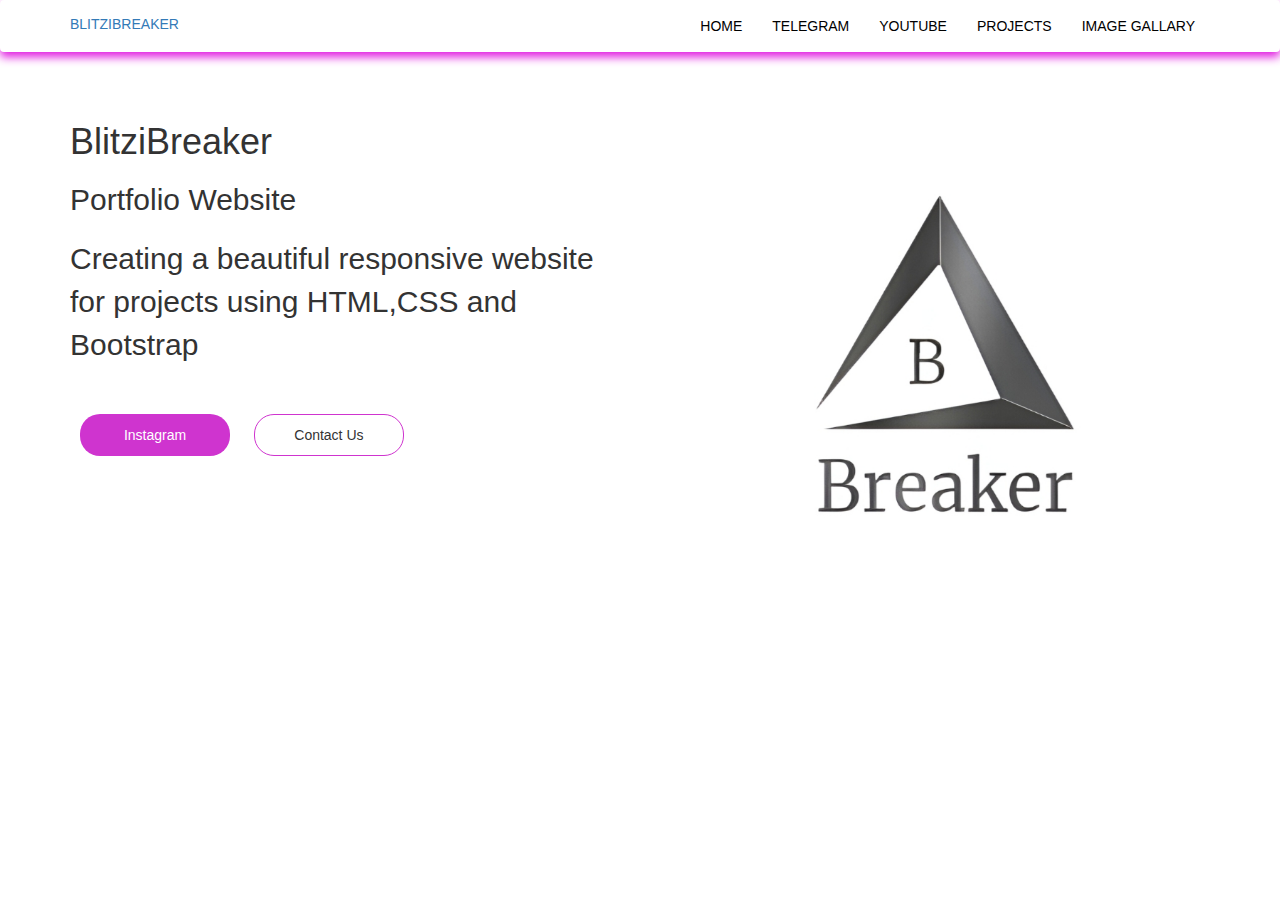
<file: index.html>
<html>
<head>
    <title>Portfolio website of JASSI</title>
    <link rel="stylesheet" type="text/css" href="style.css">
    
    <link rel="stylesheet" href="https://maxcdn.bootstrapcdn.com/bootstrap/3.4.1/css/bootstrap.min.css">
    <script src="https://ajax.googleapis.com/ajax/libs/jquery/3.6.0/jquery.min.js"></script>
    <script src="https://maxcdn.bootstrapcdn.com/bootstrap/3.4.1/js/bootstrap.min.js"></script>
</head>
<body>
     <header class="header">
     <nav class="navbar navbar-style">
        <div class="container">
            <div class="navbar-header">
                <button type="button" class="navbar-toggle" data-toggle="collapse" data-target="#micon">
                    <span class="icon-bar"></span>
                    <span class="icon-bar"></span>
                    <span class="icon-bar"></span>
                </button>

            <a href="">BLITZIBREAKER<img class="logo" scr="heart.png"></a>
            </div>
            <div class="collapse navbar-collapse" id="micon">
            <ul class="nav navbar-nav navbar-right">
                <li><a href="index.html">Home</a></li>
                <li><a href="https://t.me/blitzibreaker">TELEGRAM</a></li>
                <li><a href="https://youtube.com/@jsjaat_">YOUTUBE</a></li>
                <li><a href="projects.html">PROJECTS</a></li>
                <li><a href="">IMAGE GALLARY</a></li>
            </ul>
        </div>
        </nav> 
        <div class="container">
        <div class="row">
            <div class="col-sm-6 banner-info">
                <h1>BlitziBreaker</h1>
                <p class="big-text">Portfolio Website</p>
                <p class="big-text">Creating a beautiful responsive website for projects using HTML,CSS and Bootstrap</p>
                <a class="btn btn-first" href="https://www.instagram.com/jsjaat_/">Instagram</a>
                <a class="btn btn-second" href="mailto:katewajasvir007@gmail.com">Contact Us</a>

            </div> 
            <div class="col-sm-6 banner-image">
                <img src="blitzibreaker.jpg" class="img-responsive">
            </div>
               
        </div>  
     </header>



    
</body>
</html>
</file>
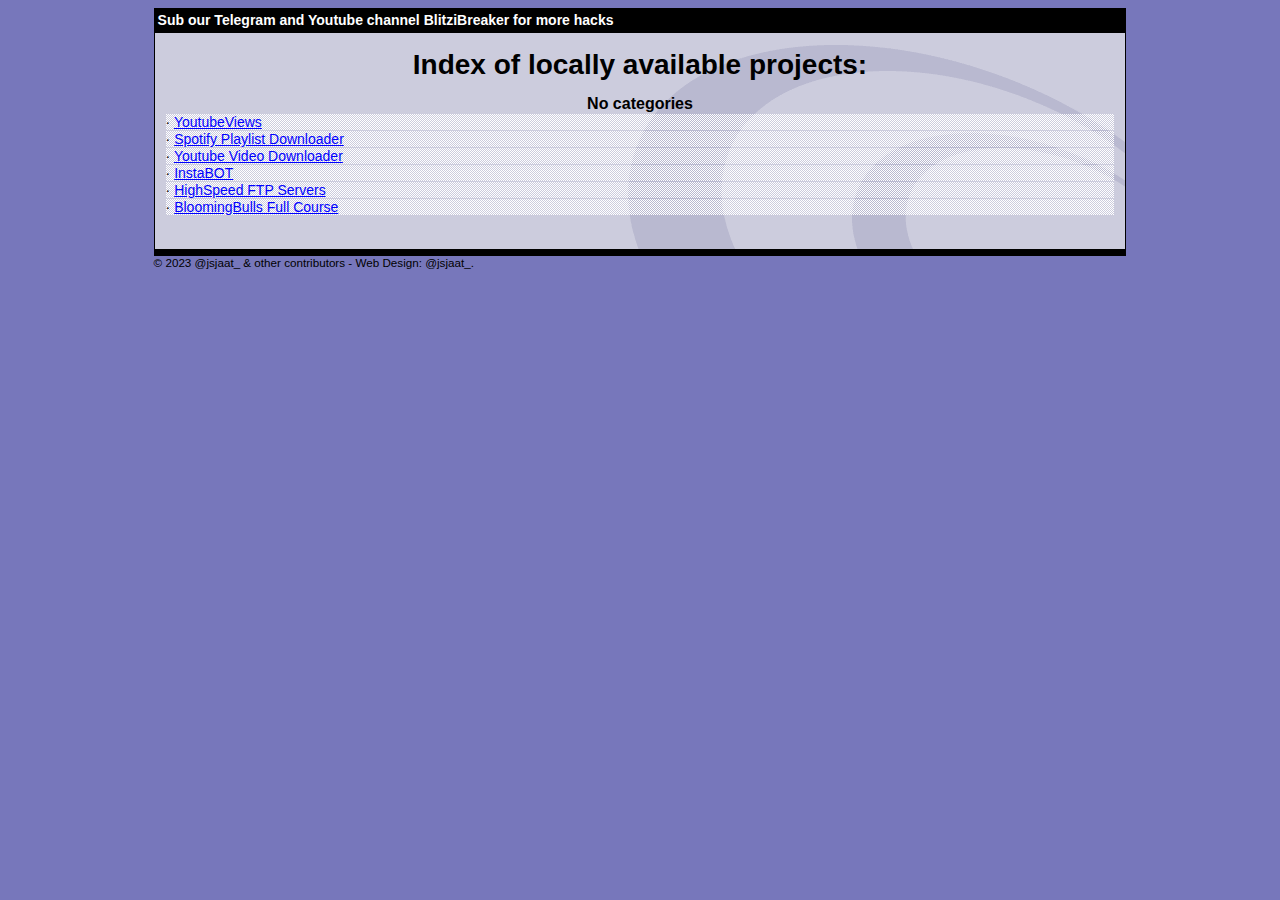
<file: projects.html>
<html lang="en">

<head>
	<meta http-equiv="Content-Type" content="text/html; charset=utf-8" />
	<meta name="description" content="HTTrack is an easy-to-use website mirror utility. It allows you to download a World Wide website from the Internet to a local directory,building recursively all structures, getting html, images, and other files from the server to your computer. Links are rebuiltrelatively so that you can freely browse to the local site (works with any browser). You can mirror several sites together so that you can jump from one toanother. You can, also, update an existing mirror site, or resume an interrupted download. The robot is fully configurable, with an integrated help" />
	<meta name="keywords" content="httrack, HTTRACK, HTTrack, winhttrack, WINHTTRACK, WinHTTrack, offline browser, web mirror utility, aspirateur web, surf offline, web capture, www mirror utility, browse offline, local  site builder, website mirroring, aspirateur www, internet grabber, capture de site web, internet tool, hors connexion, unix, dos, windows 95, windows 98, solaris, ibm580, AIX 4.0, HTS, HTGet, web aspirator, web aspirateur, libre, GPL, GNU, free software" />
	<title>List of available projects</title>

	<style type="text/css">

body {
	margin: 0;  padding: 0;  margin-bottom: 15px;  margin-top: 8px;
	background: #77b;
}
body, td {
	font: 14px "Trebuchet MS", Verdana, Arial, Helvetica, sans-serif;
	}

#subTitle {
	background: #000;  color: #fff;  padding: 4px;  font-weight: bold; 
	}

#siteNavigation a, #siteNavigation .current {
	font-weight: bold;  color: #448;
	}
#siteNavigation a:link    { text-decoration: none; }
#siteNavigation a:visited { text-decoration: none; }

#siteNavigation .current { background-color: #ccd; }

#siteNavigation a:hover   { text-decoration: none;  background-color: #fff;  color: #000; }
#siteNavigation a:active  { text-decoration: none;  background-color: #ccc; }


a:link    { text-decoration: underline;  color: #00f; }
a:visited { text-decoration: underline;  color: #000; }
a:hover   { text-decoration: underline;  color: #c00; }
a:active  { text-decoration: underline; }

#pageContent {
	clear: both;
	border-bottom: 6px solid #000;
	padding: 10px;  padding-top: 20px;
	line-height: 1.65em;
	background-image: url(backblue.gif);
	background-repeat: no-repeat;
	background-position: top right;
	}

#pageContent, #siteNavigation {
	background-color: #ccd;
	}


.imgLeft  { float: left;   margin-right: 10px;  margin-bottom: 10px; }
.imgRight { float: right;  margin-left: 10px;   margin-bottom: 10px; }

hr { height: 1px;  color: #000;  background-color: #000;  margin-bottom: 15px; }

h1 { margin: 0;  font-weight: bold;  font-size: 2em; }
h2 { margin: 0;  font-weight: bold;  font-size: 1.6em; }
h3 { margin: 0;  font-weight: bold;  font-size: 1.3em; }
h4 { margin: 0;  font-weight: bold;  font-size: 1.18em; }

.blak { background-color: #000; }
.hide { display: none; }
.tableWidth { min-width: 400px; }

.tblRegular       { border-collapse: collapse; }
.tblRegular td    { padding: 6px;  background-image: url(fade.gif);  border: 2px solid #99c; }
.tblHeaderColor, .tblHeaderColor td { background: #99c; }
.tblNoBorder td   { border: 0; }


</style>

</head>

<body>
<table width="76%" border="0" align="center" cellspacing="0" cellpadding="3" class="tableWidth">
	<tr>
	<td id="subTitle">Sub our Telegram and Youtube channel BlitziBreaker for more hacks</td>
	</tr>
</table>
<table width="76%" border="0" align="center" cellspacing="0" cellpadding="0" class="tableWidth">
<tr class="blak">
<td>
	<table width="100%" border="0" align="center" cellspacing="1" cellpadding="0">
	<tr>
	<td colspan="6"> 
		<table width="100%" border="0" align="center" cellspacing="0" cellpadding="10">
		<tr> 
		<td id="pageContent"> 
<!-- ==================== End prologue ==================== -->


<h1 ALIGN=Center>Index of locally available projects:</H1>
  <table border="0" width="100%" cellspacing="1" cellpadding="0">
		<TH>
		<BR/>
			No categories
		</TH>
		<TR>
		  <TD BACKGROUND="fade.gif">
                    &middot; <A HREF="youtube_views.html">YoutubeViews</A>
   		  </TD>
		</TR>
		<TR>
			<TD BACKGROUND="fade.gif">
					  &middot; <A HREF="https://spotify-downloader.com/">Spotify Playlist Downloader</A>
			   </TD>
		  </TR>
	    <TR>
			<TD BACKGROUND="fade.gif">
					  &middot; <A HREF="youtube_views.html">Youtube Video Downloader</A>
			   </TD>
		</TR> 
		<TR>
			<TD BACKGROUND="fade.gif">
					  &middot; <A HREF="instabot.py">InstaBOT</A>
			   </TD>
		</TR>
		<TR>
			<TD BACKGROUND="fade.gif">
					  &middot; <A HREF="youtube_views.html">HighSpeed FTP Servers</A>
			   </TD>
		</TR>
		<TR>
			<TD BACKGROUND="fade.gif">
					  &middot; <A HREF="youtube_views.html">BloomingBulls Full Course</A>
			   </TD>
		</TR>	 
	</TABLE>
	<BR>
	<H6 ALIGN="RIGHT">
	</H6>

<!-- ==================== Start epilogue ==================== -->
		</td>
		</tr>
		</table>
	</td>
	</tr>
	</table>
</td>
</tr>
</table>

<table width="76%" border="0" align="center" valign="bottom" cellspacing="0" cellpadding="0">
	<tr>
	<td id="footer"><small>&copy; 2023 @jsjaat_ & other contributors - Web Design: @jsjaat_.</small></td>
	</tr>
</table>

</body>

</html>
</file>
<file: style.css>
*{
    margin: 0;
    padding: 0;
}
.header
{
    height: 100vh;
}
.navbar-style
{
    box-shadow: 0 5px 10px rgb(224, 26, 224);
    text-transform: uppercase;
}
.logo
{
    height: 48px;
    padding: 2px 10px;
}
.icon-bar
{
    background: rgb(207, 52, 207);
}
li a
{
    color: black
}
.big-text
{
    font-size: 30px;
    margin: 17px 0;
    colour: rgb(207, 52, 207);
}
a.btn
{
    margin: 30px 10px;
    width: 150px;
    padding: 10px;
    border-radius: 20px;
}
a.btn-first
{
    background-color: rgb(207, 52, 207);
    color:white;

}
a.btn-second
{
    background: transparent;
    border: 1px solid  rgb(207, 52, 207);
    color: #333;
}
a.btn:hover
{
    background: rgb(207, 52, 207);
    border: none;
    color: white;
    box-shadow: 5px 5px 10px #999;
    transition: 0.3s;
}
.banner-info, .banner-image
{
    margin: 30px 0;
}
</file>
